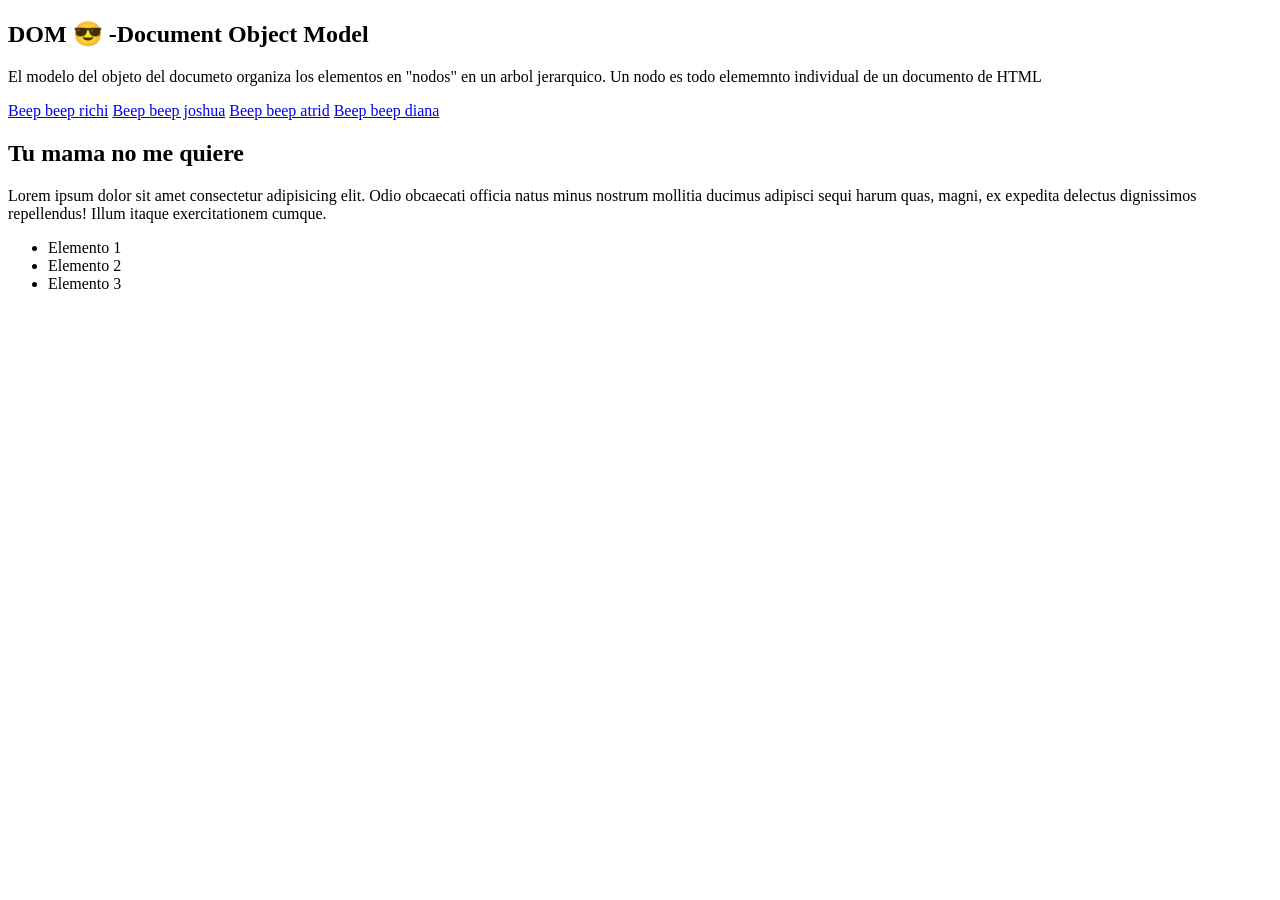
<file: 01-DOM/index.html>
<!DOCTYPE html>
<html lang="en">

<head>
  <meta charset="UTF-8">
  <meta name="viewport" content="width=device-width, initial-scale=1.0">
  <title>DOM 😎 - Document Object Model </title>
  <script src="./script.js" defer></script>
</head>

<body>
  <main id="Principal">
    <section>
      <h1 id="Titulo"> DOM 😎 -Document Object Model </h1>
      <p>El modelo del objeto del documeto organiza los elementos en "nodos" en un arbol jerarquico.
        Un nodo es todo elememnto individual de un documento de HTML</p>
      <a href="#" class="enlace">Beep beep richi</a>
      <a href="#" class="enlace">Beep beep joshua</a>
      <a href="#" class="enlace">Beep beep atrid</a>
      <a href="#" class="enlace">Beep beep diana</a>
    </section>
    <section>
      <h2 class="puchungis">Tu mama no me quiere</h2>
      <p>Lorem ipsum dolor sit amet consectetur adipisicing elit. Odio obcaecati officia natus minus nostrum mollitia
        ducimus adipisci sequi harum
        quas, magni, ex expedita delectus dignissimos repellendus! Illum itaque exercitationem cumque.</p>
      <ul>
        <li class="bala">Elemento 1</li>
        <li class="bala">Elemento 2</li>
        <li class="bala">Elemento 3</li>
      </ul>
    </section>
  </main>

</body>

</html>
</file>
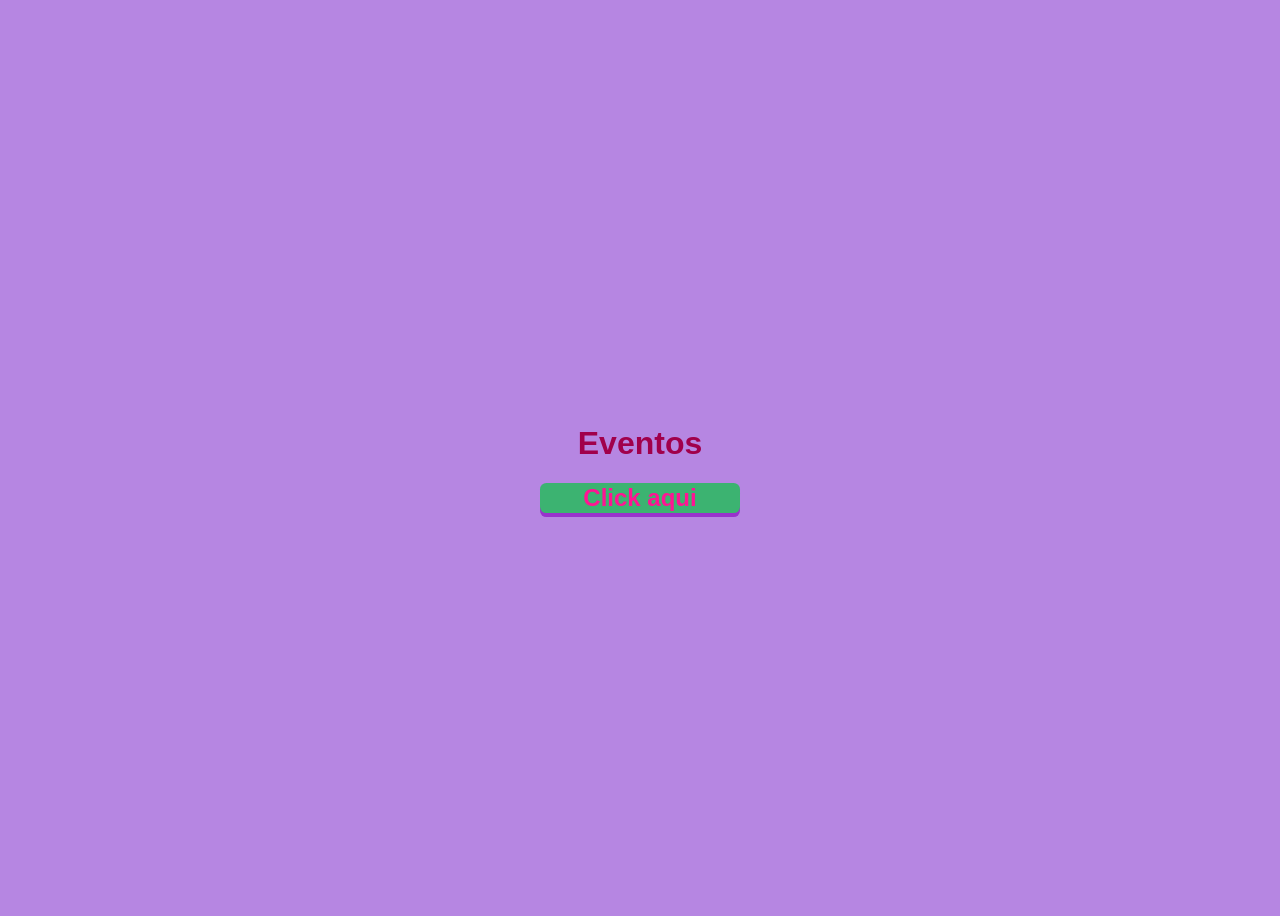
<file: 06-Eventos/index.html>
<!DOCTYPE html>
<html lang="en">
<head>
  <meta charset="UTF-8">
  <meta name="viewport" content="width=device-width, initial-scale=1.0">
  <title>Eventos</title>
  <link rel="stylesheet" href="style.css">
  <script src="script.js" defer></script>
</head>
<body>

  <h1>Eventos</h1>

  <button>Click aqui </button>
  
</body>
</html>
</file>
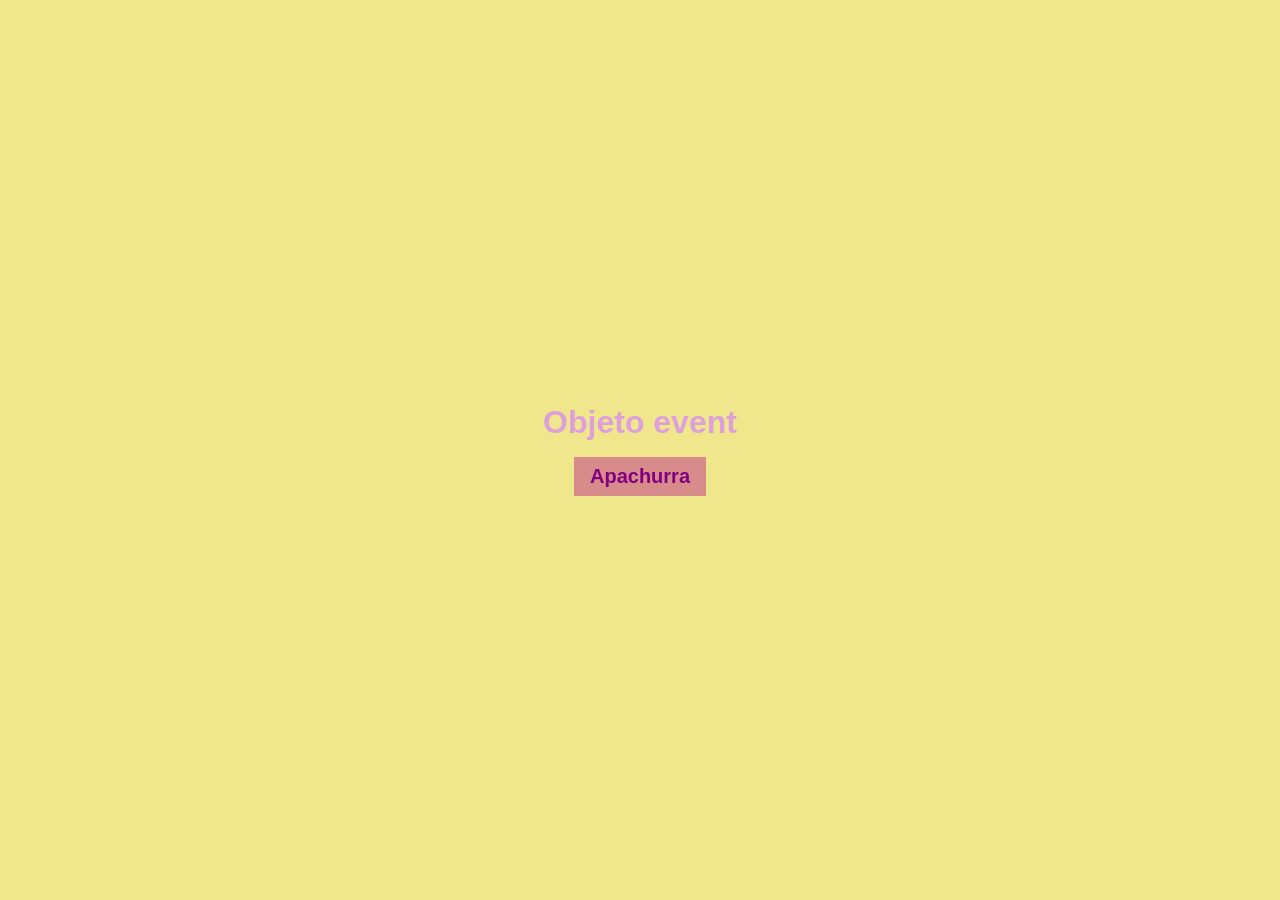
<file: 07-Objeto-event/index.html>
<!DOCTYPE html>
<html lang="en">
<head>
  <meta charset="UTF-8">
  <meta name="viewport" content="width=device-width, initial-scale=1.0">
  <title>objeto event</title>
  <link rel="stylesheet" href="style.css">
   <script src="script.js" defer></script>
 
</head>
<body>
   <h1>Objeto event</h1>

  <button id="click" class="Click-aqui">Apachurra</button>

  
</body>
</html>
</file>
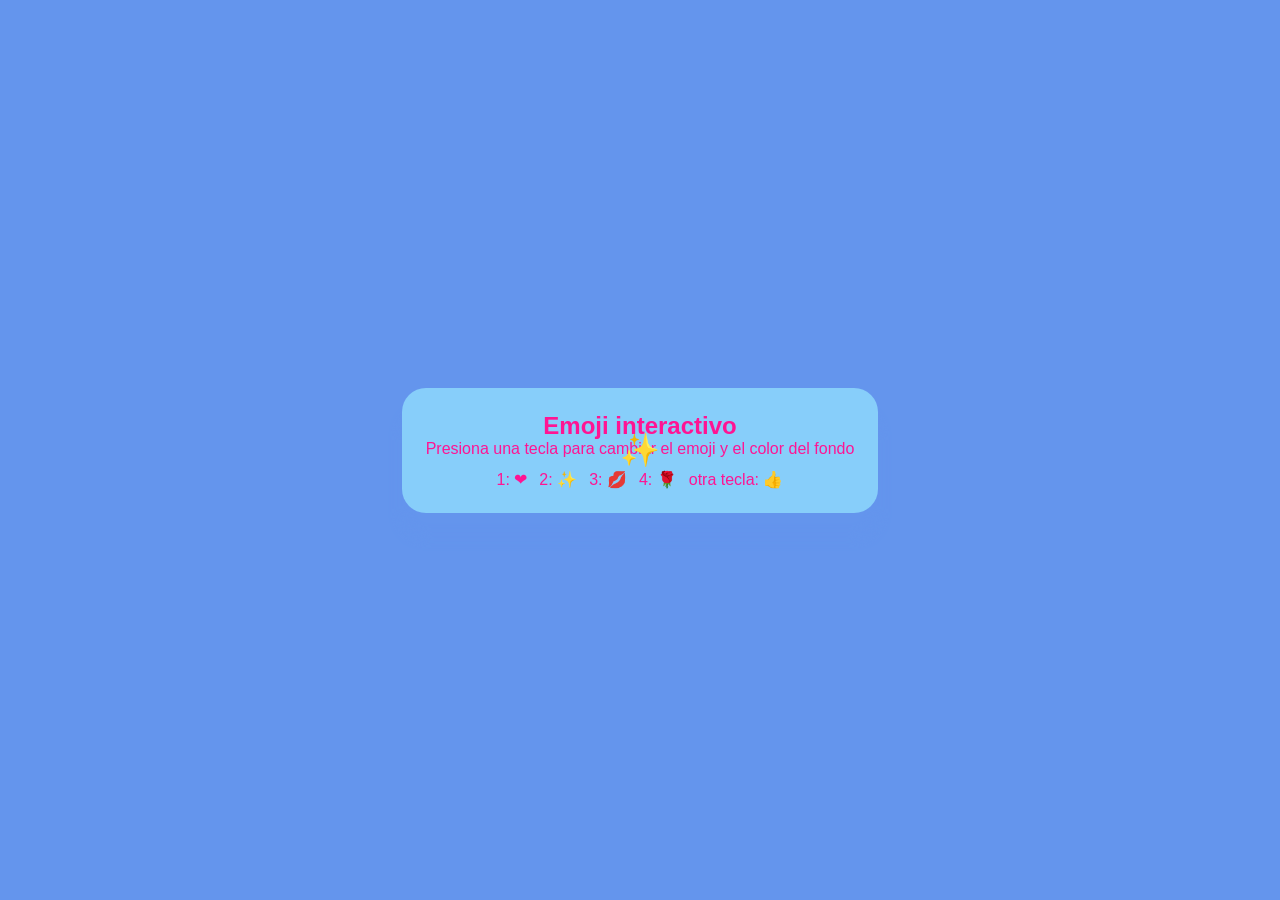
<file: 08-Ejercicio-eventos/index.html>
<!DOCTYPE html>
<html lang="en">
<head>
  <meta charset="UTF-8">
  <meta name="viewport" content="width=device-width, initial-scale=1.0">
  <title>Emoji Interactivo</title>
  <link rel="stylesheet" href="style.css">
  <script src="script.js" defer></script>
</head>
<body>
  <section class="instrucciones">
    <h1>Emoji interactivo</h1>
    <p>Presiona una tecla para cambiar el emoji y el color del fondo </p>
    <ul>
      <li>1: ❤</li>
      <li>2: ✨</li>
      <li>3: 💋</li>
      <li>4: 🌹</li>
      <li>otra tecla: 👍</li>
    </ul>
  </section>

  <div class="cursor">✨</div>
  
</body>
</html>
</file>
<file: 06-Eventos/style.css>
body {
  height: 100vh;
  font-family: sans-serif;
  color:rgb(161, 0, 75);
  background-color: rgb(182, 134, 226);
  display: flex;
  flex-direction: column;
  justify-content: center;
  align-items: center;
}

button {
  width: 200px;
  padding: .8re .5rem;
  font-size: 1.5rem;
  font-weight: 600;
  border: none;
  border-radius: .4rem;
  background-color: mediumseagreen;
  color: deeppink;
  box-shadow: 0 4px 0 0 darkorchid;
  cursor: pointer;
  transition: all .300s ease;

}

button:hover {
  background-color: chartreuse;
  color: crimson;
  box-shadow: 0 0 0 0;
}
</file>
<file: 07-Objeto-event/style.css>
* {
  margin: 0;
  padding: 0;
  box-sizing: border-box;
}

html {
  font-family: "Poppins", sans-serif;
}

body {
  height: 100vh;
  color: plum;
  background-color: khaki;
  display: flex;
  flex-direction: column;
  justify-content: center;
  align-items: center;
  gap: 1rem;
}

.Click-aqui {
  padding: .5rem 1rem;
  border: .8rem;
  border-radius: none;
  font-size: 1.25rem;
  font-weight: 600;
  color: purple;
  background-color: rgb(216, 139, 139);
  cursor: pointer;
  scale: 1;
  transition: all .3s ease;
}

.Click-aqui:hover {
  background-color: blueviolet;
  color: firebrick;
  scale: 1.1;
}

.Click-aqui:active {
  scale: .9;
}
</file>
<file: 08-Ejercicio-eventos/style.css>
* {
  margin: 0; 
  padding: 0;
  box-sizing: border-box;
}

body {
  height: 100vh;
  font-family: "Poppins", sans-serif;
  background-color: cornflowerblue;

  display: flex;
  flex-direction: column;
  justify-content: center;
  align-items: center;
  padding: 24px;

  cursor: none;
}

ul {
  list-style: none;
}

.instrucciones {
  background-color: lightskyblue;
  color: deeppink;
  padding: 24px;
  border-radius: 24px;
  text-align: center;
  box-shadow: 0 24px 12px cornflowerblue;
}

.instrucciones p {
  margin-bottom: 12px;
}

.instrucciones ul {
  display: flex;
  justify-content: center;
  gap: 12px;
}

.cursor {
  position: absolute;
  font-size: 32px;
}
</file>
